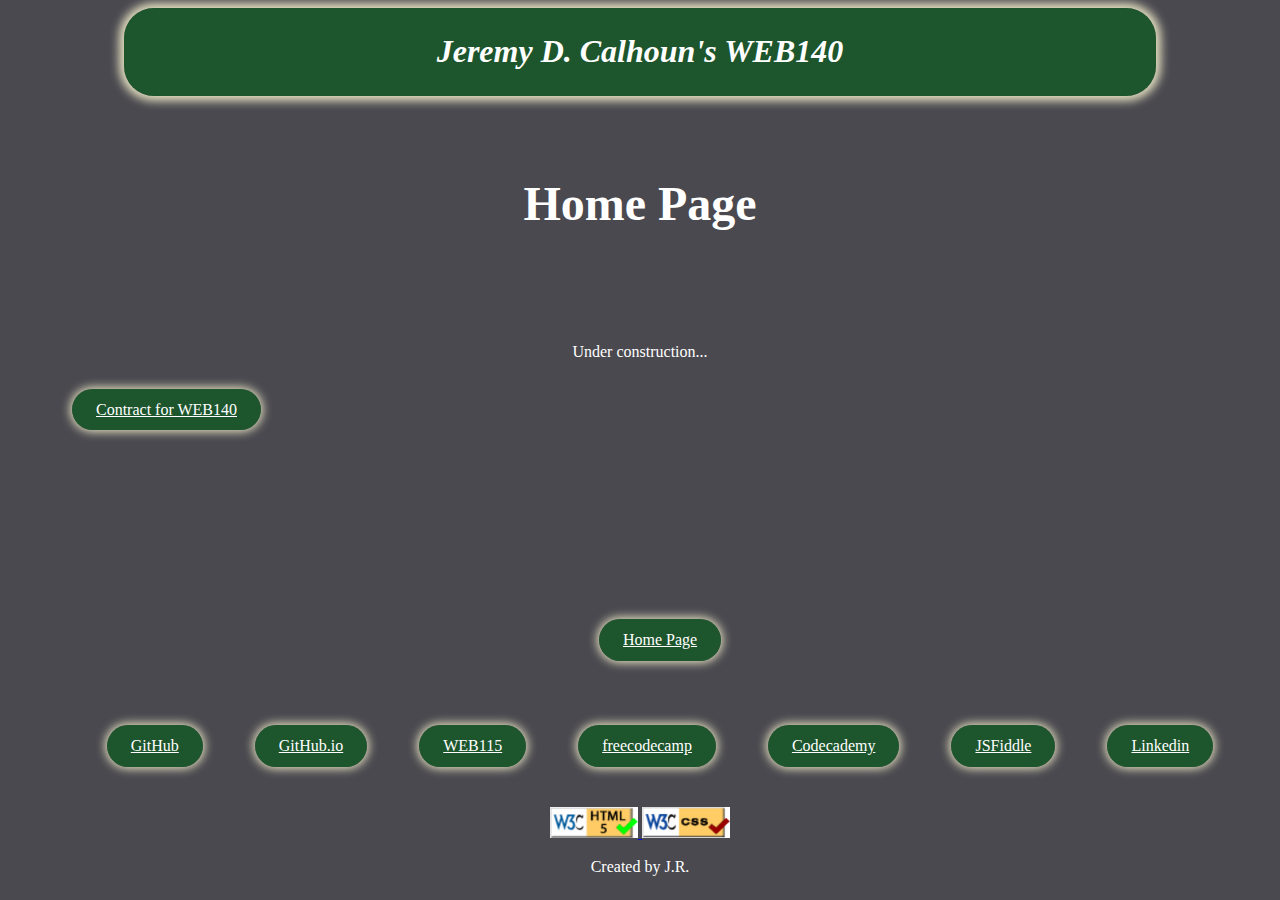
<file: index.html>
<!DOCTYPE html>

<!-- Jeremy Calhoun -->
<!-- WEB140-N801 Fall 24 -->


<html lang="en">
<head>
    <meta charset="UTF-8">
    <meta name="viewport" content="width=device-width, initial-scale=1.0">
	<link rel="stylesheet" type="text/css" href="styles/stylesheet.css">
	
    <title>Home Page for Jeremy Calhoun's WEB140</title>
</head>

<body>
	<header>
		<h1><i>Jeremy D. Calhoun's WEB140</i></h1>
    </header>
	<h2>Home Page</h2>
	<main>
	 <p>Under construction...</p>
		<nav>
			<ul>
				<li><a href="./contract.html">Contract for WEB140</a></li>
			</ul>
		</nav>
	</main>
	
	<footer>
		<!-- footer profile links -->
		<nav>
			<ul>
				<li><a href="index.html">Home Page</a></li>
			</ul>
			<ul>
				<li><a href="https://github.com/jcalhou9">GitHub</a></li>
				<li><a href="https://jcalhou9.github.io/">GitHub.io</a></li>
				<li><a href="https://jcalhou9.github.io/web115/">WEB115</a></li>
				<li><a href="https://www.freecodecamp.org/jcalhou9">freecodecamp</a></li>
				<li><a href="https://www.codecademy.com/profiles/jcalhou9">Codecademy</a></li>
				<li><a href="https://jsfiddle.net/user/jcalhou9">JSFiddle</a></li>
				<li><a href="https://www.linkedin.com/in/jeremy-calhoun-3aab016a/">Linkedin</a></li>
			</ul>
		</nav>
				<!-- w3c validation button -->
		<a href="https://validator.w3.org/check?uri=referer">
			<img src="images/button_validation_html5.png" width="88" height="31" alt="Validate webpage HTML." >
		</a>

		<a href="https://jigsaw.w3.org/css-validator/check/referer">
			<img src="images/button_validation_css.png" width="88" height="31" alt="Validate webpage CSS." >
		</a>
		<p>Created by J.R.</p>
	</footer>
</body>
</html>
</file>
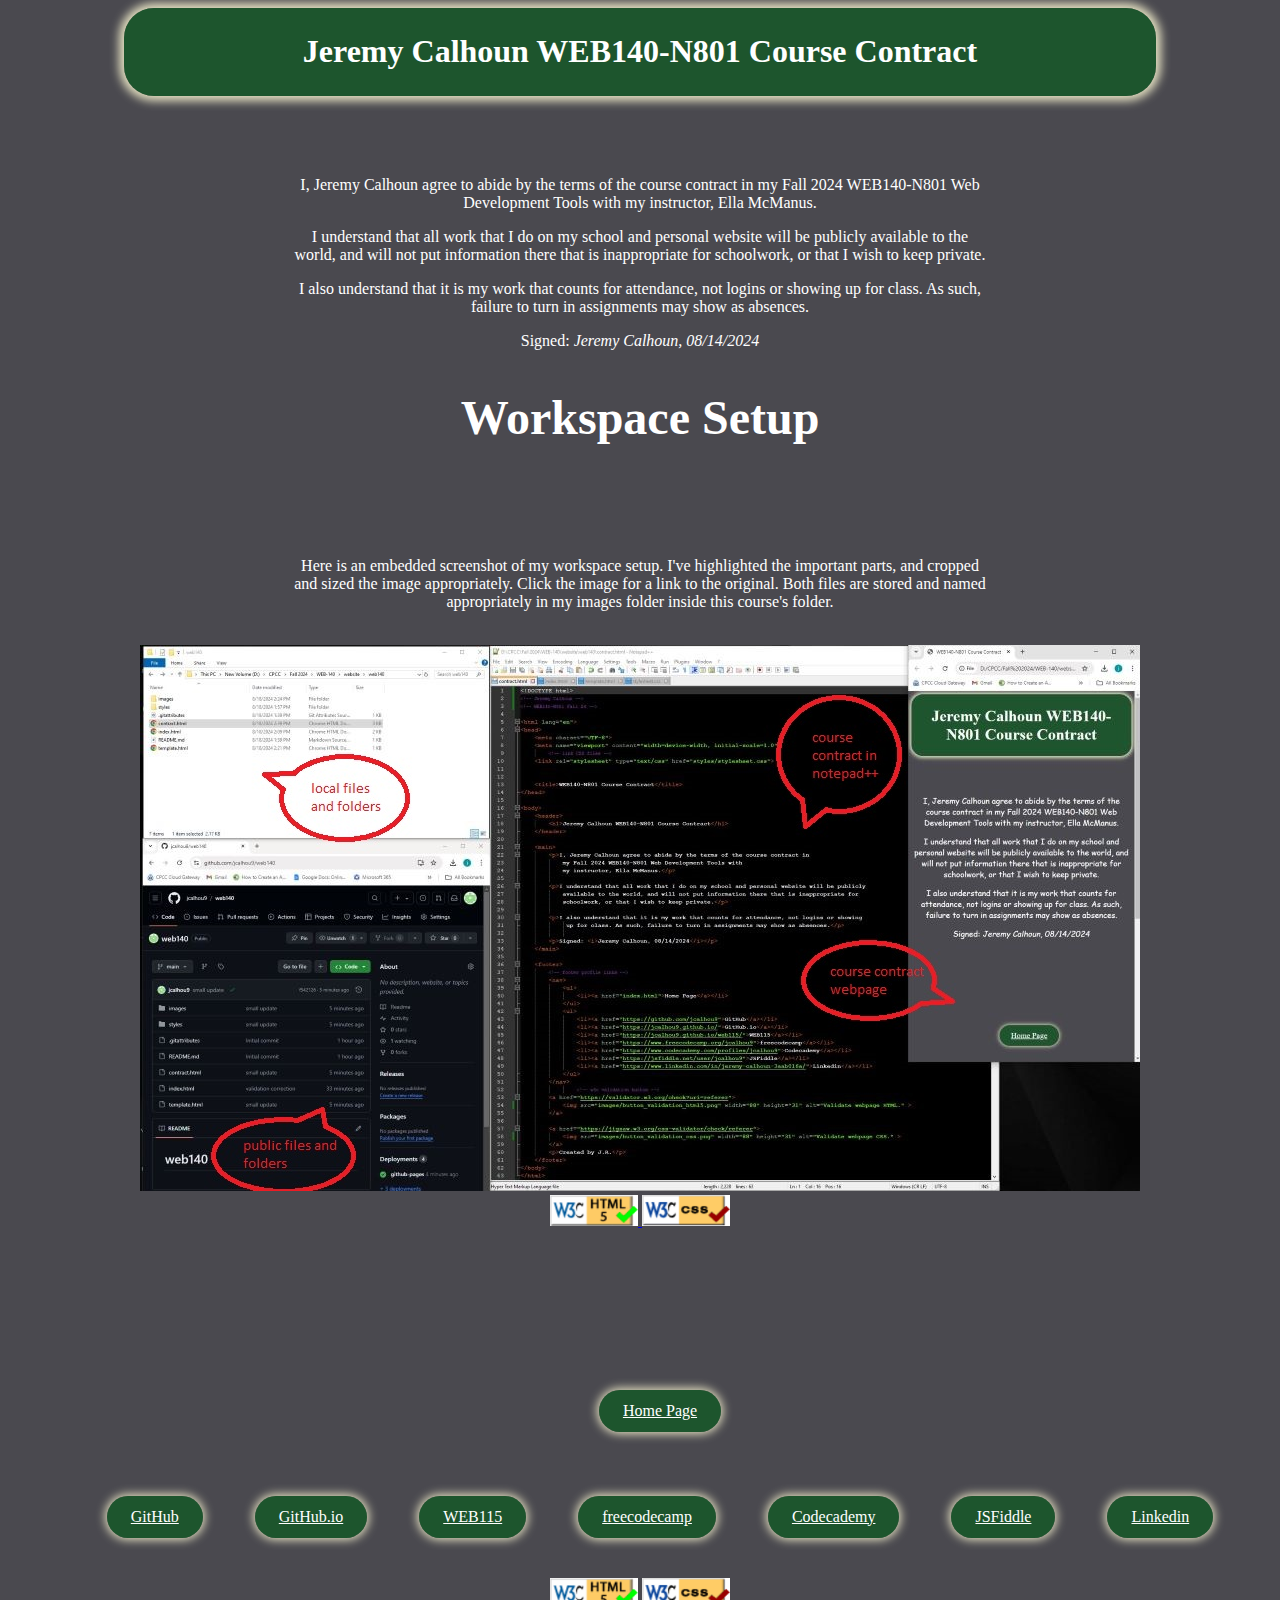
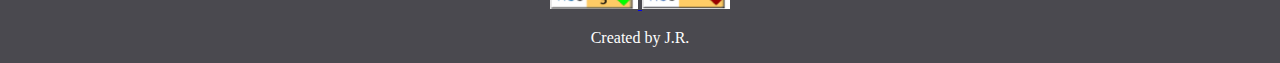
<file: contract.html>
<!DOCTYPE html>
<!-- Jeremy Calhoun -->
<!-- WEB140-N801 Fall 24 -->

<html lang="en">
<head>
    <meta charset="UTF-8">
    <meta name="viewport" content="width=device-width, initial-scale=1.0">
		<!-- link CSS files -->
	<link rel="stylesheet" type="text/css" href="styles/stylesheet.css">

	
    <title>WEB140-N801 Course Contract</title>
</head>

<body>
	<header>
		<h1>Jeremy Calhoun WEB140-N801 Course Contract</h1>
	</header>

	<main>
		<p>I, Jeremy Calhoun agree to abide by the terms of the course contract in 
			my Fall 2024 WEB140-N801 Web Development Tools with 
			my instructor, Ella McManus.</p>

		<p>I understand that all work that I do on my school and personal website will be publicly 
			available to the world, and will not put information there that is inappropriate for
			schoolwork, or that I wish to keep private.</p>

		<p>I also understand that it is my work that counts for attendance, not logins or showing
			 up for class. As such, failure to turn in assignments may show as absences.</p>

		<p>Signed: <i>Jeremy Calhoun, 08/14/2024</i></p>
		<h2>Workspace Setup</h2>
		<p>Here is an embedded screenshot of my workspace setup. I've highlighted the 
		important parts, and cropped and sized the image appropriately. Click the image
		for a link to the original. Both files are stored and named appropriately in my 
		images folder inside this course's folder.</p>
		
		<br>
		<article>
		<a class="screenshot" href="images/workflow.jpeg" title="Click for orginal Screenshot">
			<img src="images/resizeworkflow.jpeg" alt="Resized screenshot of workflow" >
		</a>
		<br>
		<a href="https://validator.w3.org/check?uri=referer">
			<img src="images/button_validation_html5.png" width="88" height="31" alt="Validate webpage HTML." >
		</a>

		<a href="https://jigsaw.w3.org/css-validator/check/referer">
			<img src="images/button_validation_css.png" width="88" height="31" alt="Validate webpage CSS." >
		</a>
		</article>
	</main>

	<footer>
		<!-- footer profile links -->
		<nav>
			<ul>
				<li><a href="index.html">Home Page</a></li>
			</ul>
			<ul>
				<li><a href="https://github.com/jcalhou9">GitHub</a></li>
				<li><a href="https://jcalhou9.github.io/">GitHub.io</a></li>
				<li><a href="https://jcalhou9.github.io/web115/">WEB115</a></li>
				<li><a href="https://www.freecodecamp.org/jcalhou9">freecodecamp</a></li>
				<li><a href="https://www.codecademy.com/profiles/jcalhou9">Codecademy</a></li>
				<li><a href="https://jsfiddle.net/user/jcalhou9">JSFiddle</a></li>
				<li><a href="https://www.linkedin.com/in/jeremy-calhoun-3aab016a/">Linkedin</a></li>
			</ul>
		</nav>
				<!-- w3c validation button -->
		<a href="https://validator.w3.org/check?uri=referer">
			<img src="images/button_validation_html5.png" width="88" height="31" alt="Validate webpage HTML." >
		</a>

		<a href="https://jigsaw.w3.org/css-validator/check/referer">
			<img src="images/button_validation_css.png" width="88" height="31" alt="Validate webpage CSS." >
		</a>
		<p>Created by J.R.</p>
	</footer>
</body>
</html>
</file>
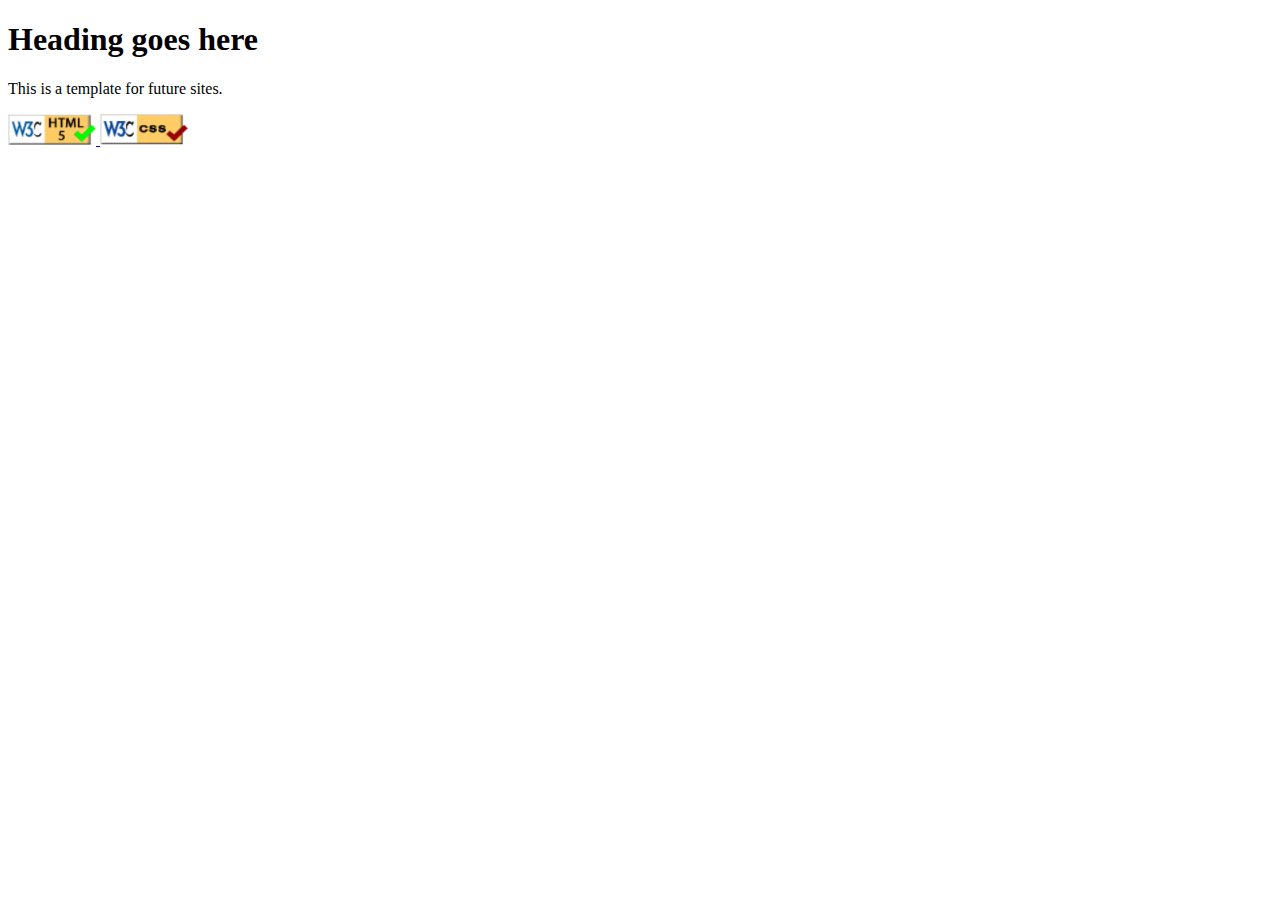
<file: template.html>
<!DOCTYPE html>

<!-- Jeremy Calhoun -->
<!-- WEB140-N801 Fall 24 -->

<html lang="en">
<head>
    <meta charset="UTF-8">
    <meta name="viewport" content="width=device-width, initial-scale=1.0">
    <title>Your Page Title</title>
</head>
<body>
	<header>
		<h1>Heading goes here</h1>
	</header>
	
	<main>
		<p>This is a template for future sites.</p>
	</main>

	<footer>
		<nav>
			<ul>
				<!-- a spot for page links -->
			</ul>
		</nav>

				<!-- w3c validation button -->
		<a href="https://validator.w3.org/check?uri=referer">
			<img src="images/button_validation_html5.png" width="88" height="31" alt="Validate webpage HTML." >
		</a>

		<a href="https://jigsaw.w3.org/css-validator/check/referer">
			<img src="images/button_validation_css.png" width="88" height="31" alt="Validate webpage CSS." >
		</a>
	</footer>
</body>
</html>
</file>
<file: styles/stylesheet.css>
/* Jeremy Calhoun */
/* WEB140-N801 Fall 24 */

html {
	background: #4a494f;
}

header, h2, h3, p, footer, .courselist {
	margin-left: auto;
	margin-right: auto;
	text-align: center;
}

header, h2, h3, p, .courselist  {
	color: white;
	text-align: center;
}

header {
	max-width: 1000px;
	background-color: #005d1899;
	box-shadow:0 0 10px 5px #e4e0c1;
	border-radius: 30px;
	padding:0.5ch 2ch;
	margin-bottom : 10ch;
}


h2 {
	padding-bottom: 3ch;
	font-size: 3em;
}

h3 {
	padding-top: 3ch;
	font-size: 2.5em;
}

article {
	margin-left: auto;
	margin-right: auto;
	text-align: center;
}

p, .courselist {
	font-family: cursive;
	max-width: 700px;
}

footer {
	padding-top: 15ch;
}

footer li{
	display: inline-flex;
}

li a {
	color: white;
	background-color: #005d1899;
	border-radius: 30px;
	padding:1.5ch 3ch;	
	box-shadow:0 0 10px 2px #e4e0c1;
}

li{
	padding: 3ch;
	list-style-type: none;
}

.self {
	display: block;
	margin-left: auto;
	margin-right: auto;
}

.courselist li {
	list-style-type: disc;
	padding: 1ch;
	max-width: 500px;
	margin-left: auto;
	margin-right: auto;
}
</file>
